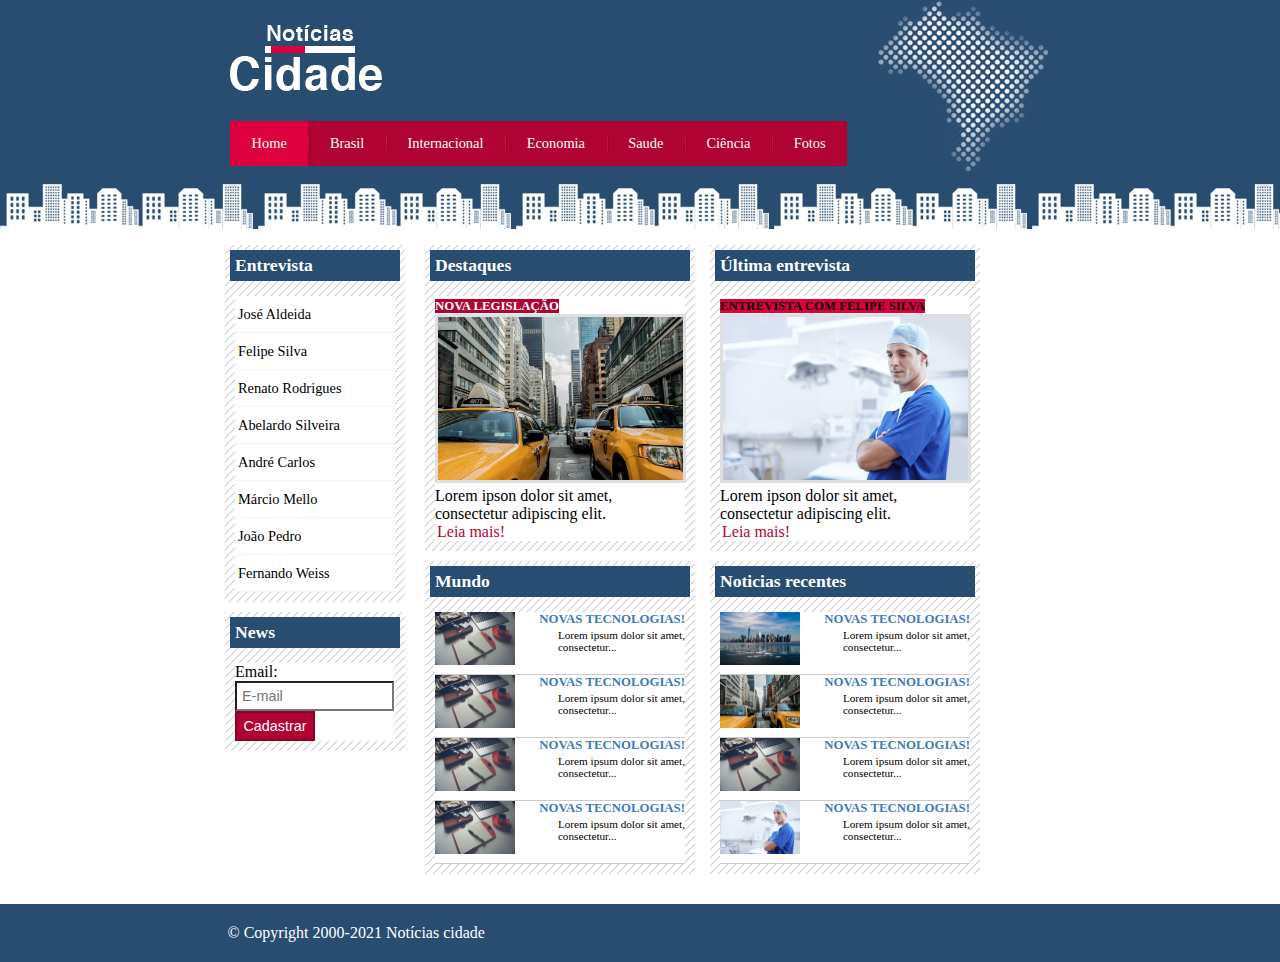
<file: index.html>
<!DOCTYPE html>
<html>

	<head>

		<title>Noticias cidade - Seu site de noticias</title>
		<meta charset="utf-8">
		<link rel="stylesheet" type="text/css" href="./css/estilo.css">

	</head>

	<body class="home">
		<!-- inicio do container -->
		<div id="container">
			<!-- inicio topo -->
			<div id="topo">

				<h1 class="logo">Notícias cidades</h1>

				<ul id="navegacao">

					<li class="primeiro">
						<a id="home" href="index.html">Home</a>
					</li>
					<li>
						<a id="brasil" href="brasil.html">Brasil</a>
					</li>
					<li>
						<a id="internacional" href="internacional.html">Internacional</a>
					</li>
					<li>
						<a id="economia" href="economia.html">Economia</a>
					</li>
					<li>
						<a id="saude" href="saude.html">Saude</a>
					</li>
					<li>
						<a id="ciencia" href="ciencia.html">Ciência</a>
					</li>
					<li>
						<a id="fotos" href="fotos.html">Fotos</a>
					</li>

				</ul>

			</div>
			<!--  fim topo  -->

			<!-- inicio conteudo ---->
			<div id="conteudo">
				
				<div id="primario">

					<div class="caixa destaque">

						<h2>Destaques</h2>

						<div class="caixa-conteudo">

							<h3>Nova legislação</h3>
							<img class="imagem-principal" src="imagens/taxi.jpg" width="100%">
							<p>
								Lorem ipson dolor sit amet,
								consectetur adipiscing elit.
							</p>
							<a href="nova-legislacao.html">Leia mais!</a>

						</div>
						
					</div>

					<div class="caixa">

						<h2>Mundo</h2>

						<div class="caixa-conteudo">
						
							<ul id="lista-noticias">
								<li>
									<a href="">
										<img src="imagens/tecnologia.jpg" width="80">
										<h3>Novas tecnologias!</h3>
										<p>Lorem ipsum dolor sit
										amet, <br>consectetur...</p>
									</a>
									
								</li>

								<li>
									<a href="">
										<img src="imagens/tecnologia.jpg" width="80">
										<h3>Novas tecnologias!</h3>
										<p>Lorem ipsum dolor sit
										amet, <br>consectetur...</p>
									</a>
									
								</li>
								<li>
									<a href="">
										<img src="imagens/tecnologia.jpg" width="80">
										<h3>Novas tecnologias!</h3>
										<p>Lorem ipsum dolor sit
										amet, <br>consectetur...</p>
									</a>
									
								</li>
								<li>
									<a href="">
										<img src="imagens/tecnologia.jpg" width="80">
										<h3>Novas tecnologias!</h3>
										<p>Lorem ipsum dolor sit
										amet, <br>consectetur...</p>
									</a>
									
								</li>								
								
							</ul>

						</div>

					</div>

				</div>

			</div>

				<div id="secundario">

					<div class="caixa entrevista">

						<h2>Última entrevista</h2>

							<div class="caixa-conteudo">

								<h3 class="entrevista">Entrevista com felipe silva</h3>
								<img class="imagem-principal" src="imagens/doutor.jpg" width="100%">
								<p>
									Lorem ipson dolor sit amet,
									consectetur adipiscing elit.
								</p>
								<a href="">Leia mais!</a>
								
							</div>

					</div>

					<div class="caixa">

						<h2>Noticias recentes</h2>

						<div class="caixa-conteudo">

							<ul id="lista-noticias">
									<li>
										<a href="">
											<img src="imagens/cidade.jpg" width="80">
											<h3>Novas tecnologias!</h3>
											<p>Lorem ipsum dolor sit
											amet, <br>consectetur...</p>
										</a>
										
									</li>

									<li>
										<a href="">
											<img src="imagens/taxi.jpg" width="80">
											<h3>Novas tecnologias!</h3>
											<p>Lorem ipsum dolor sit
											amet, <br>consectetur...</p>
										</a>
										
									</li>
									<li>
										<a href="">
											<img src="imagens/tecnologia.jpg" width="80">
											<h3>Novas tecnologias!</h3>
											<p>Lorem ipsum dolor sit
											amet, <br>consectetur...</p>
										</a>
										
									</li>
									<li>
										<a href="">
											<img src="imagens/doutor.jpg" width="80">
											<h3>Novas tecnologias!</h3>
											<p>Lorem ipsum dolor sit
											amet, <br>consectetur...</p>
										</a>
										
									</li>
									
								</ul>
						</div>

					</div>

				</div>

				<!-- Inicio lateral -->
				<div id="lateral">
					
					<div class="caixa">

						<h2>Entrevista</h2>

						<div class="caixa-conteudo">
							<ul>
								<li><a href="">José Aldeida</a></li>
								<li><a href="">Felipe Silva</a></li>
								<li><a href="">Renato Rodrigues</a></li>
								<li><a href="">Abelardo Silveira</a></li>
								<li><a href="">André Carlos</a></li>
								<li><a href="">Márcio Mello</a></li>
								<li><a href="">João Pedro</a></li>
								<li><a href="">Fernando Weiss</a></li>
							</ul>
						</div>

					</div>

					<div class="caixa">

						<h2>News</h2>

						<div class="caixa-conteudo">
							
							<form>
								<div>
									<label for="email">Email:</label>
									<input type="text" name="email" id="email" placeholder="E-mail">
								</div>

								<div>
									<input class="botao" type="submit" value="Cadastrar">
								</div>
							</form>

						</div>

					</div>

				</div> <!-- fim lateral -->
					
			</div> <!--- fim conteudo --->

		</div> <!--  fim do container   -->


		<div id="container-rodape" style="clear: both;">
			<div id="rodape">
				&copy; Copyright 2000-2021 Notícias cidade
			</div>
		</div>

		
	</body>

</html>
</file>
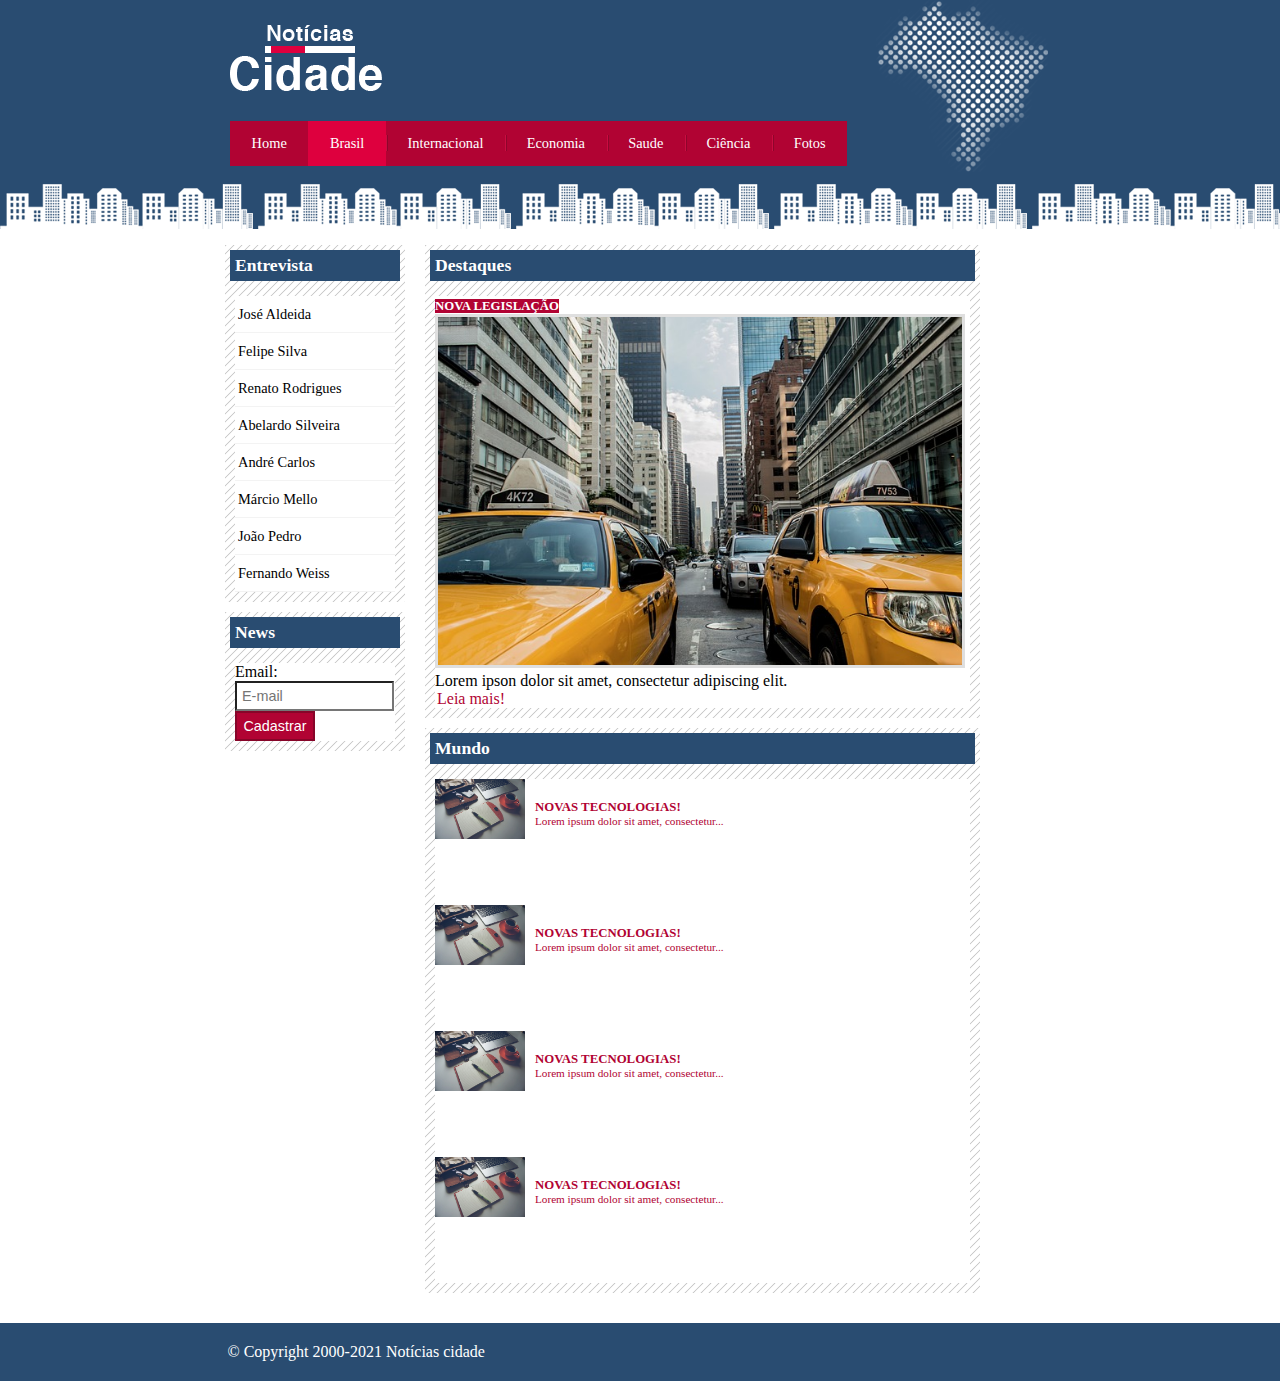
<file: brasil.html>
<!DOCTYPE html>
<html>

	<head>

		<title>Noticias cidade - Seu site de noticias</title>
		<meta charset="utf-8">
		<link rel="stylesheet" type="text/css" href="./css/estilo.css">

	</head>

	<body id="duas-colunas" class="brasil">
		<!-- inicio do container -->
		<div id="container">
			<!-- inicio topo -->
			<div id="topo">

				<h1 class="logo">Notícias cidades</h1>

				<ul id="navegacao">

					<li class="primeiro">
						<a id="home" href="index.html">Home</a>
					</li>
					<li>
						<a id="brasil" href="brasil.html">Brasil</a>
					</li>
					<li>
						<a id="internacional" href="internacional.html">Internacional</a>
					</li>
					<li>
						<a id="economia" href="economia.html">Economia</a>
					</li>
					<li>
						<a id="saude" href="saude.html">Saude</a>
					</li>
					<li>
						<a id="ciencia" href="ciencia.html">Ciência</a>
					</li>
					<li>
						<a id="fotos" href="fotos.html">Fotos</a>
					</li>

				</ul>

			</div>
			<!--  fim topo  -->

			<!-- inicio conteudo ---->
			<div id="conteudo">
				
				<div id="primario">

					<div class="caixa destaque">

						<h2>Destaques</h2>

						<div class="caixa-conteudo">

							<h3>Nova legislação</h3>
							<img class="imagem-principal" src="imagens/taxi.jpg" width="100%">
							<p>
								Lorem ipson dolor sit amet,
								consectetur adipiscing elit.
							</p>
							<a href="">Leia mais!</a>

						</div>
						
					</div>

					<div class="caixa">

						<h2>Mundo</h2>

						<div class="caixa-conteudo">
						
							<ul id="lista-brasil">
								<li>
									<a href="">
										<img src="imagens/tecnologia.jpg" width="90">
										<div class="mural-mundo">
											<h3>Novas tecnologias!</h3><br>
											<p>Lorem ipsum dolor sit
											amet, consectetur...</p>
										</div>
									</a>
									
								</li>

								<li>
									<a href="">
										<img src="imagens/tecnologia.jpg" width="90">
										<div class="mural-mundo"><h3>Novas tecnologias!</h3><br>
										<p>Lorem ipsum dolor sit
										amet, consectetur...</p></div>
									</a>
									
								</li>
								<li>
									<a href="">
										<img src="imagens/tecnologia.jpg" width="90">
										<div class="mural-mundo">
											<h3>Novas tecnologias!</h3><br>
											<p>Lorem ipsum dolor sit
											amet, consectetur...</p>
										</div>
									</a>
									
								</li>
								<li>
									<a href="">
										<img src="imagens/tecnologia.jpg" width="90">
										<div class="mural-mundo">
											<h3>Novas tecnologias!</h3><br>
											<p>Lorem ipsum dolor sit
											amet, consectetur...</p>
										</div>
									</a>
									
								</li>								
								
							</ul>

						</div>

					</div>

				</div>

			</div>

				
				<!-- Inicio lateral -->
				<div id="lateral">
					
					<div class="caixa">

						<h2>Entrevista</h2>

						<div class="caixa-conteudo">
							<ul>
								<li><a href="">José Aldeida</a></li>
								<li><a href="">Felipe Silva</a></li>
								<li><a href="">Renato Rodrigues</a></li>
								<li><a href="">Abelardo Silveira</a></li>
								<li><a href="">André Carlos</a></li>
								<li><a href="">Márcio Mello</a></li>
								<li><a href="">João Pedro</a></li>
								<li><a href="">Fernando Weiss</a></li>
							</ul>
						</div>

					</div>

					<div class="caixa">

						<h2>News</h2>

						<div class="caixa-conteudo">
							
							<form>
								<div>
									<label for="email">Email:</label>
									<input type="text" name="email" id="email" placeholder="E-mail">
								</div>

								<div>
									<input class="botao" type="submit" value="Cadastrar">
								</div>
							</form>

						</div>

					</div>

				</div> <!-- fim lateral -->
					
			</div> <!--- fim conteudo --->

		</div> <!--  fim do container   -->


		<div id="container-rodape" style="clear: both;">
			<div id="rodape">
				&copy; Copyright 2000-2021 Notícias cidade
			</div>
		</div>

		
	</body>

</html>
</file>
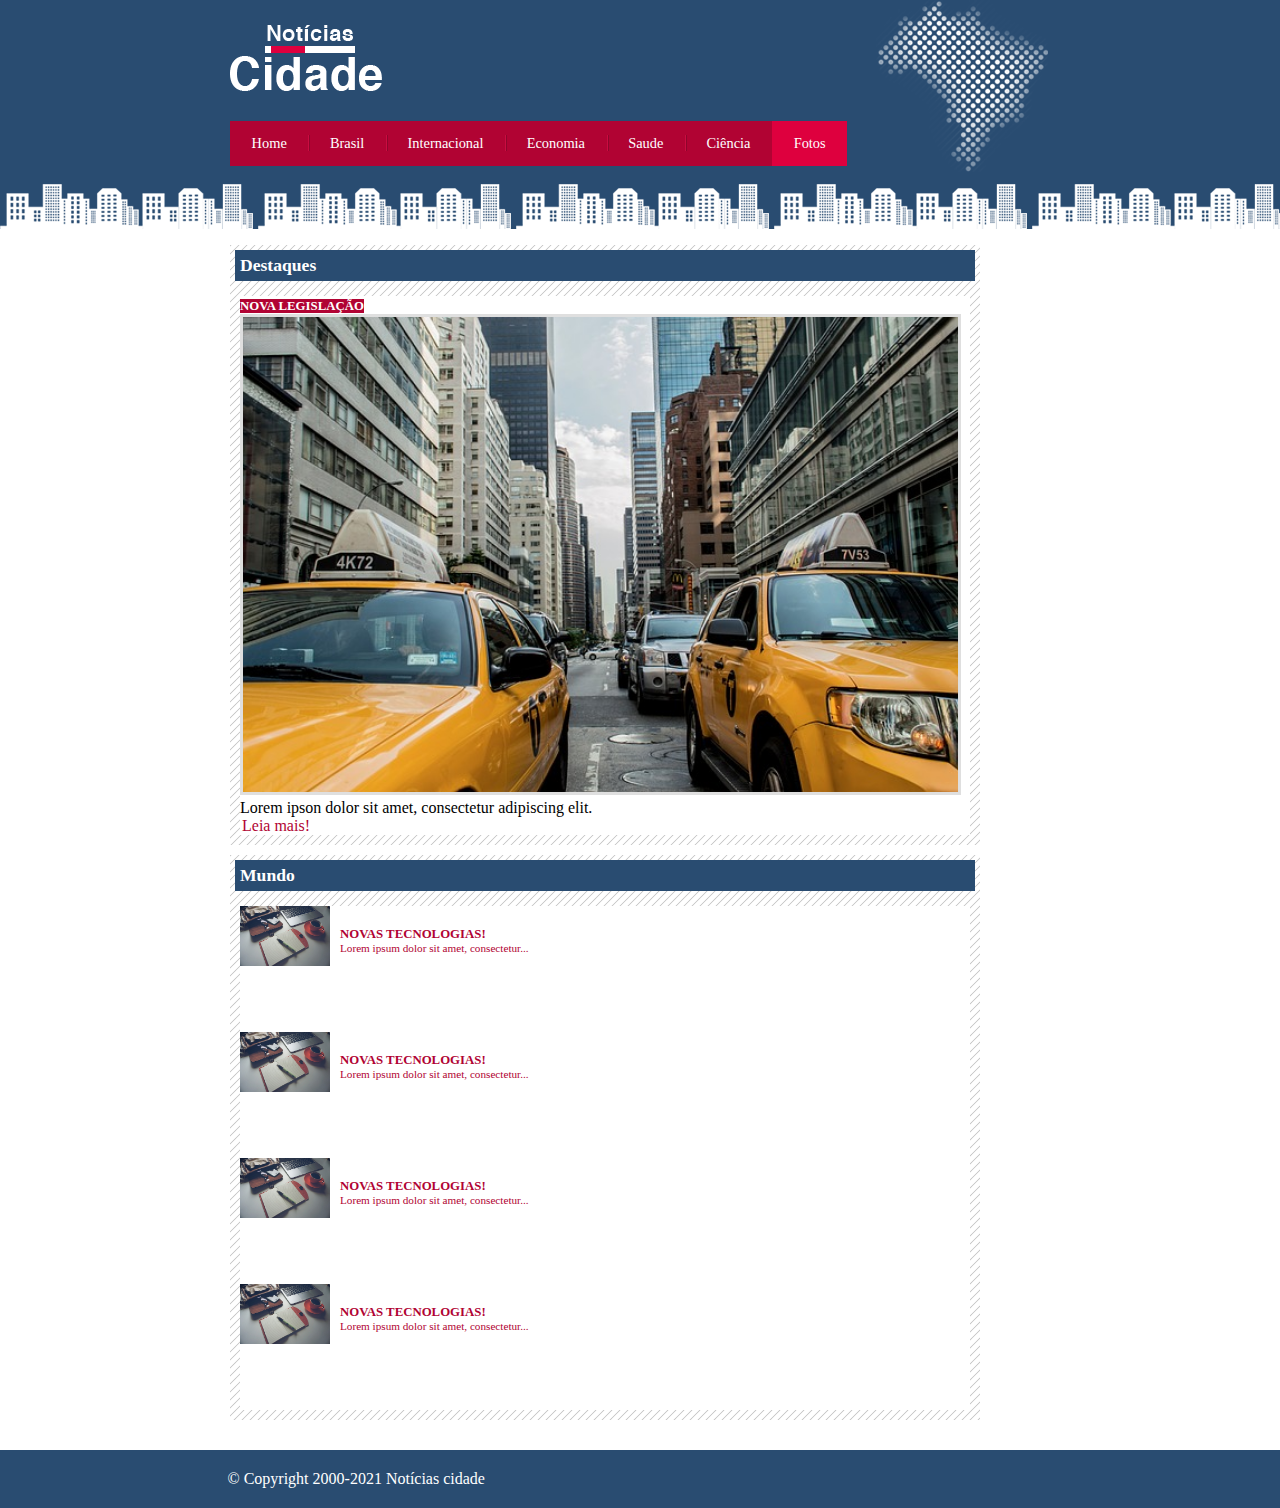
<file: fotos.html>
<!DOCTYPE html>
<html>

	<head>

		<title>Noticias cidade - Seu site de noticias</title>
		<meta charset="utf-8">
		<link rel="stylesheet" type="text/css" href="./css/estilo.css">

	</head>

	<body id="uma-coluna" class="fotos">
		<!-- inicio do container -->
		<div id="container">
			<!-- inicio topo -->
			<div id="topo">

				<h1 class="logo">Notícias cidades</h1>

				<ul id="navegacao">

					<li class="primeiro">
						<a href="index.html">Home</a>
					</li>
					<li>
						<a id="brasil" href="brasil.html">Brasil</a>
					</li>
					<li>
						<a id="internacional" href="internacional.html">Internacional</a>
					</li>
					<li>
						<a id="economia" href="economia.html">Economia</a>
					</li>
					<li>
						<a id="saude" href="saude.html">Saude</a>
					</li>
					<li>
						<a id="ciencia" href="ciencia.html">Ciência</a>
					</li>
					<li>
						<a id="fotos" href="fotos.html">Fotos</a>
					</li>

				</ul>

			</div>
			<!--  fim topo  -->

			<!-- inicio conteudo ---->
			<div id="conteudo">
				
				<div id="primario">

					<div class="caixa destaque">

						<h2>Destaques</h2>

						<div class="caixa-conteudo">

							<h3>Nova legislação</h3>
							<img class="imagem-principal" src="imagens/taxi.jpg" width="100%">
							<p>
								Lorem ipson dolor sit amet,
								consectetur adipiscing elit.
							</p>
							<a href="">Leia mais!</a>

						</div>
						
					</div>

					<div class="caixa">

						<h2>Mundo</h2>

						<div class="caixa-conteudo">
						
							<ul id="lista-brasil">
								<li>
									<a href="">
										<img src="imagens/tecnologia.jpg" width="90">
										<div class="mural-mundo">
											<h3>Novas tecnologias!</h3><br>
											<p>Lorem ipsum dolor sit
											amet, consectetur...</p>
										</div>
									</a>
									
								</li>

								<li>
									<a href="">
										<img src="imagens/tecnologia.jpg" width="90">
										<div class="mural-mundo"><h3>Novas tecnologias!</h3><br>
										<p>Lorem ipsum dolor sit
										amet, consectetur...</p></div>
									</a>
									
								</li>
								<li>
									<a href="">
										<img src="imagens/tecnologia.jpg" width="90">
										<div class="mural-mundo">
											<h3>Novas tecnologias!</h3><br>
											<p>Lorem ipsum dolor sit
											amet, consectetur...</p>
										</div>
									</a>
									
								</li>
								<li>
									<a href="">
										<img src="imagens/tecnologia.jpg" width="90">
										<div class="mural-mundo">
											<h3>Novas tecnologias!</h3><br>
											<p>Lorem ipsum dolor sit
											amet, consectetur...</p>
										</div>
									</a>
									
								</li>								
								
							</ul>

						</div>

					</div>

				</div>

			</div>
					
			</div> <!--- fim conteudo --->

		</div> <!--  fim do container   -->


		<div id="container-rodape" style="clear: both;">
			<div id="rodape">
				&copy; Copyright 2000-2021 Notícias cidade
			</div>
		</div>

		
	</body>

</html>
</file>
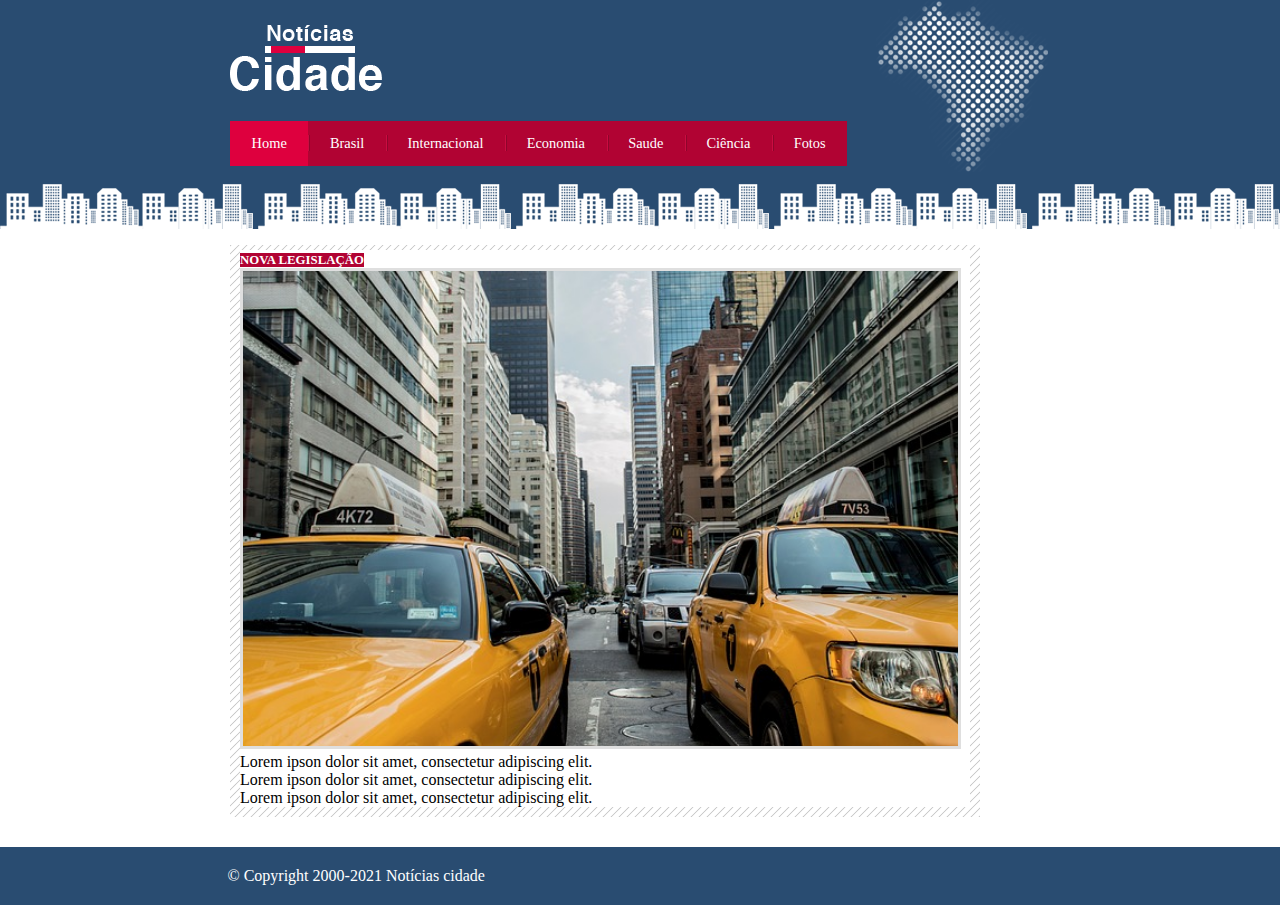
<file: nova-legislacao.html>
<!DOCTYPE html>
<html>

	<head>

		<title>Noticias cidade - Seu site de noticias</title>
		<meta charset="utf-8">
		<link rel="stylesheet" type="text/css" href="./css/estilo.css">

	</head>

	<body id="uma-coluna" class="home">
		<!-- inicio do container -->
		<div id="container">
			<!-- inicio topo -->
			<div id="topo">

				<h1 class="logo">Notícias cidades</h1>

				<ul id="navegacao">

					<li class="primeiro">
						<a id="home" href="index.html">Home</a>
					</li>
					<li>
						<a id="brasil" href="brasil.html">Brasil</a>
					</li>
					<li>
						<a id="internacional" href="internacional.html">Internacional</a>
					</li>
					<li>
						<a id="economia" href="economia.html">Economia</a>
					</li>
					<li>
						<a id="saude" href="saude.html">Saude</a>
					</li>
					<li>
						<a id="ciencia" href="ciencia.html">Ciência</a>
					</li>
					<li>
						<a href="fotos.html">Fotos</a>
					</li>

				</ul>

			</div>
			<!--  fim topo  -->

			<!-- inicio conteudo ---->
			<div id="conteudo">
				
				<div id="primario">

					<div class="caixa destaque">

						<div class="caixa-conteudo">

							<h3>Nova legislação</h3>
							<img class="imagem-principal" src="imagens/taxi.jpg" width="100%">
							<p>
								Lorem ipson dolor sit amet,
								consectetur adipiscing elit.
							</p>
							<p>
								Lorem ipson dolor sit amet,
								consectetur adipiscing elit.
							</p>
							<p>
								Lorem ipson dolor sit amet,
								consectetur adipiscing elit.
							</p>

						</div>
						
					</div>

				</div>

			</div>
					
			</div> <!--- fim conteudo --->

		</div> <!--  fim do container   -->


		<div id="container-rodape" style="clear: both;">
			<div id="rodape">
				&copy; Copyright 2000-2021 Notícias cidade
			</div>
		</div>

		
	</body>

</html>
</file>
<file: css/estilo.css>
* {
	margin: 0;
	padding: 0;
}

body{
	font-family: "Trebuchet MS" Helvetica, sans-serif;
	background: #fff url(../imagens/fundo.png) repeat-x;
}

h2{
	font-size: 1.1em;
	background: #294c71;
	color: #fff; 
	padding: 5px;
	margin-bottom: 15px;
}

#container{
	width: 820px;
	margin: 0 auto;
}

#topo{
	height: 150px;
	padding-top: 25px;
	background: url(../imagens/detalhe-topo.png) no-repeat right;
}

.logo{
	width: 152px;
	height: 66px;
	background: url(../imagens/logo.png) no-repeat center;
	text-indent: -3000px;
}

/* Barra de navegaçao
*/
ul{
	margin: 0;
	padding: 0;
	list-style: none;
}

a:link, a:visited{
	color: #b10333;
	padding: 2px;
}

a:hover{
	color: #e50040;
}

#topo ul{
	background: #b10333;
	margin-top: 30px;
	float: left;
}

#topo ul li{
	float: left;
}

a{
	text-decoration: none;
}

#topo ul a{
	font-size: 0.9em;
	display: block;
	padding: 0.5em 1.5em;
	line-height: 2.1em;
	text-decoration: none;
	color: white;
	background: url(../imagens/divisor.png) no-repeat left center; 
}

#topo ul .primeiro a{
	background: none;
}

#topo ul a:hover{
	color: #69001d;
}

body.home #navegacao a#home,
body.brasil #navegacao a#brasil, 
body.internacional #navegacao a#internacional,
body.fotos #navegacao a#fotos 
{
	color: #fff;
	background: #de003e;
	cursor: text;
}

#conteudo{
	margin-top: 60px;
	background: #f5f5f5;
}

#primario{
	width: 270px;
	float: left;
	margin: 0 0 20px 195px;
}

#tres-colunas #primario{
	width: 270px;
	float: left;
	margin: 0 0 20px 195px;
}

#duas-colunas #primario{
	width: 555px;
}

#uma-coluna #primario{
	width: 750px;
	margin: 0 0 20px 0;
}

#secundario{
	width: 270px;
	float: left;
	margin: 0 0 20px 15px;
}

#lateral{
	float: left;
	width: 180px;
	margin: 0 0 20px -755px;
}

/*Caixa*/
.caixa{
	margin: 10px 0;
	padding: 5px;
	background: #f3f3f3 url(../imagens/fundo-caixa.png);
}

.caixa-conteudo{
	background: #fff;
	margin: 5px;
	margin-top: 0px;
}

/* Formatar menus lateral
*/
#lateral ul a{
	font-size:  0.9em;
	padding: 3px;
	display: block;
	line-height: 30px;
	color: #000;
	text-decoration: none;
	border-bottom: 1px solid #f3f3f3;
}

#lateral ul a:hover{
	background: #f9f9f9 url(../imagens/marcador.png) no-repeat;
	background-position: center left;
	color: #a1a1a1;
	padding-left: 20px;
}

label{
	display: block;
	cursor: pointer;
}

input{
	padding: 5px;
	width: 145px;
	font-size: 0.9em;
	background: #fff;
}

input.botao{
	width: 80px;
	color: #fff;
	background-color: #b10333;
	border: 2px solid #870529;
}

img.imagem-principal{
	width: 98%;
	border: 3px solid #dfdfdf;
}

h3{
	text-transform: uppercase;
	display: inline;
	font-size: 0.8em;
}

h3.entrevista{
	background: #de003e;
}

.destaque h3{
	background: #b10333;
	color: #fff;
}

#lista-noticias li{
	border-bottom: 1px solid #ccc;
	height: 62px;
}

#lista-noticias li a{
	text-decoration: none;
	padding: 0;
}

#lista-noticias li a h3{
	font-size: 0.8em;
	padding: 0;
	margin: 0;
	float: right;
	color: #3e7ab9;
}

#lista-noticias li a p{
	font-size: 0.7em;
	display: inline;
	float: right;
	margin-top: -40px;
	color: black;
}

#lista-noticias li:hover{
	background: #eee;
	cursor: pointer;
	-webkit-transform:rotate(-5deg);
}


#lista-brasil p{ /*--------- mural --------------- */
	font-size: 0.7em;
	
}

#lista-brasil li a h3{
	font-size: 0.8em;
	
}
#lista-brasil img{
	float: left;
	clear: both;
}

#lista-brasil li:hover{
	background: #eee;
	cursor: pointer;
	-webkit-transform:rotate(-5deg);
}

.mural-mundo{
	width: 350px;
	height: 60px;
	margin-left: 100px;
	margin-bottom: 30px;
}
				/*--------- mural --------------- */


/** Rodape*/
#container-rodape{
	background: #294c71;
	padding: 20px;
}

#rodape{
	width: 825px;
	margin: 0 auto;
	color: #fff; 
}
</file>
